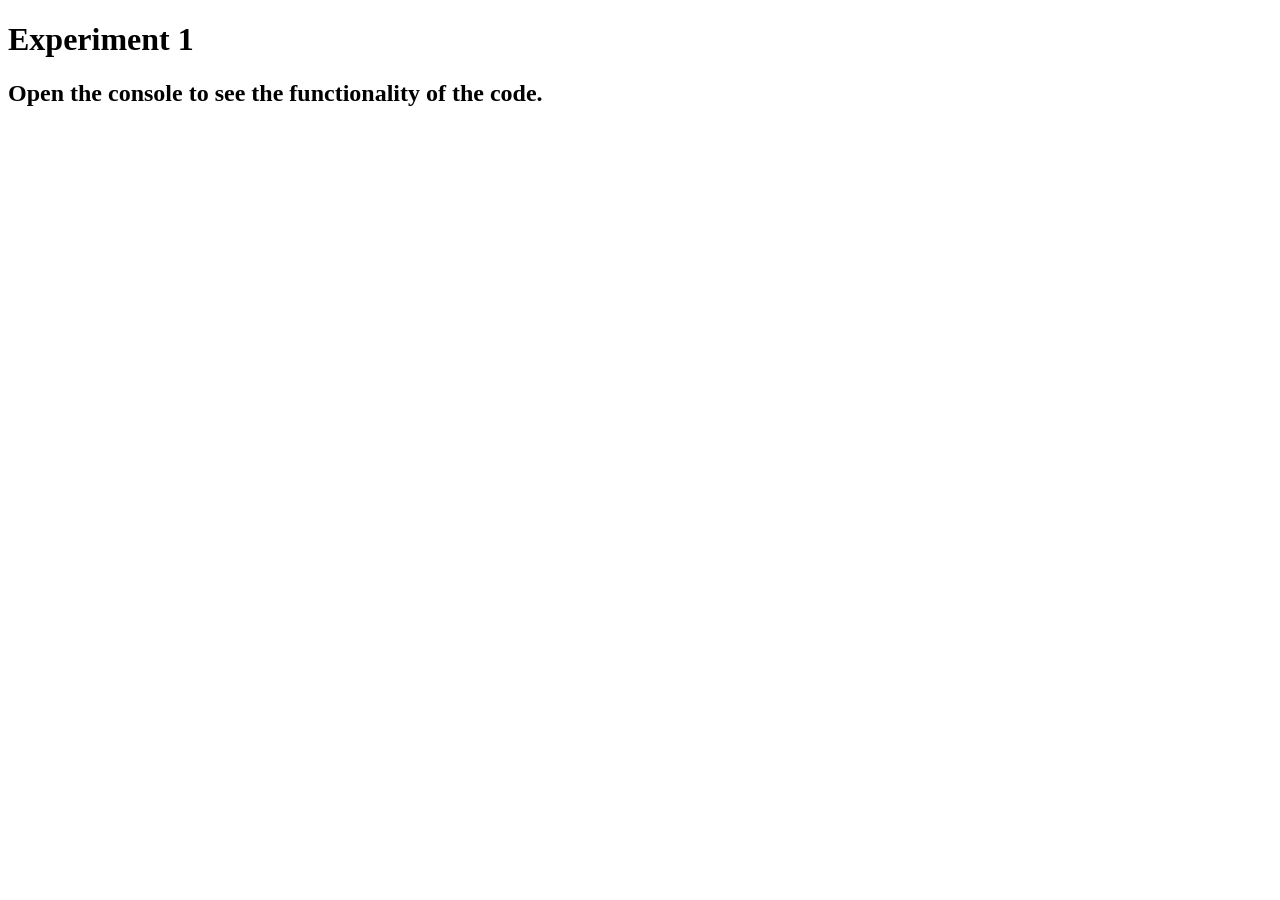
<file: exp/exp1.html>
<!DOCTYPE html>
<html lang="en">

<head>
    <meta charset="UTF-8">
    <meta name="viewport" content="width=device-width, initial-scale=1.0">

    <title>Experiment 1</title>
</head>

<body>

    <h1>Experiment 1</h1>

    <h2>Open the console to see the functionality of the code.</h2>

    <script>
        // This program counts from 1 to 10 and says if each number is small or big.

        // SEQUENCE: Start by printing a message in the console.
        console.log("Starting the number experiment!");

        // LOOP: Count from 1 to 10.
        for (var i = 1; i < 11; i++) {

            // SELECTION: Check if the number is less than 5.
            if (i < 5) {
                console.log(`The number ${i} is small.`);
            } else {
                console.log(`The number ${i} is getting big.`);
            }
        }

        console.log("The experiment is finished!");
    </script>

</body>

</html>
</file>
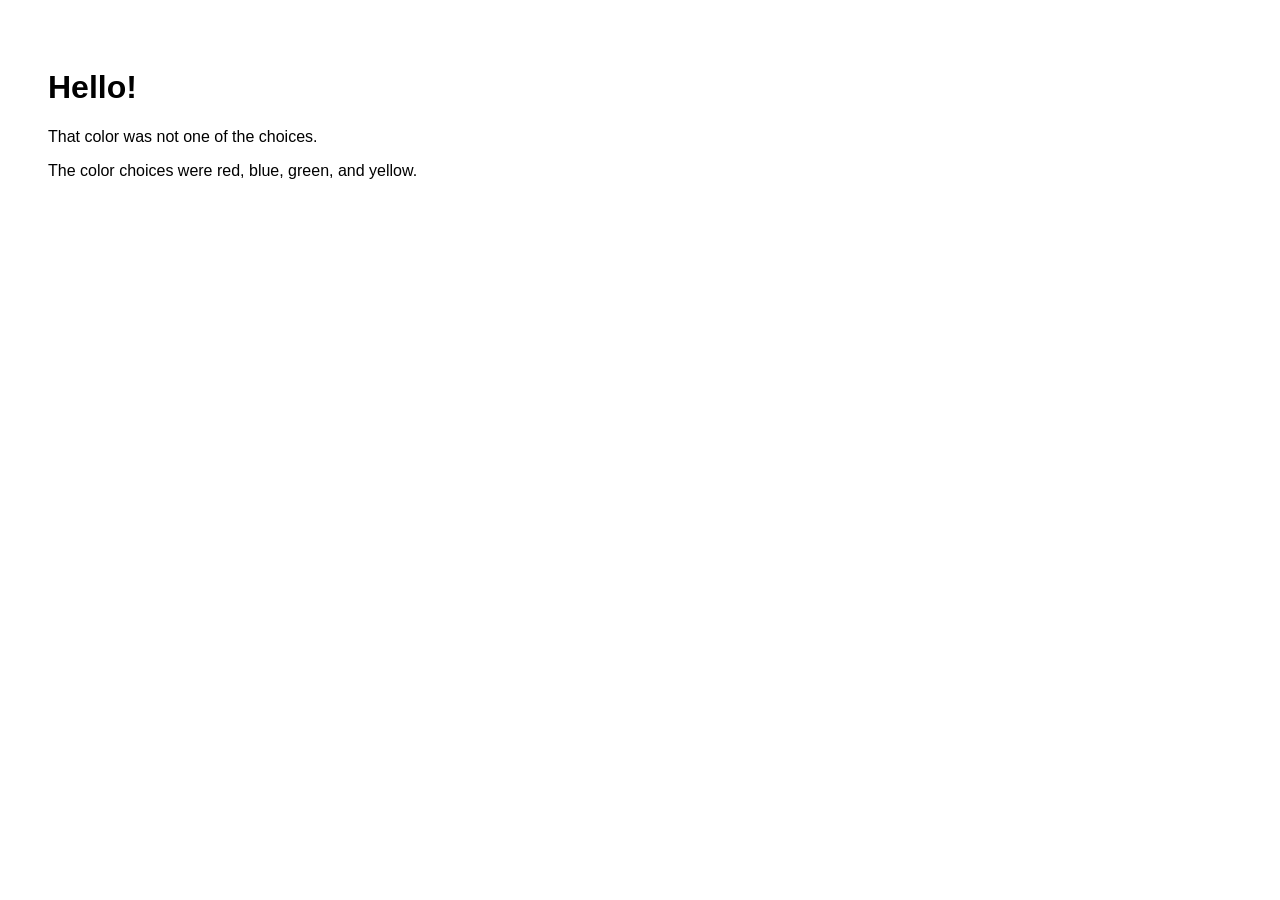
<file: exp/exp2.html>
<!DOCTYPE html>
<html lang="en">

<head>
    <meta charset="UTF-8">
    <meta name="viewport" content="width=device-width, initial-scale=1.0">
    <title>Experiment 2</title>

    <style>
        body {
            font-family: Arial;
            padding: 40px;
        }
    </style>
</head>

<body>

    <h1 id="greeting">Experiment 2</h1>

    <p id="message"></p>

    <p id="choices"></p>

    <script>
        // This program asks the user for their name and favorite color, checks the color against a list, and changes the page based on their answers.

        var yourName = prompt("What is your name?", "");
        var yourColor = prompt("Choose a favorite color: red, blue, green, or yellow", "");

        var colors = ["red", "blue", "green", "yellow"];

        function makeGreeting( name ){

            var greeting;

            if(name == null || name == ''){
                greeting = "Hello!";

            } else {
                greeting = `Hello ${name}!`;
            }

            return greeting;
        }

        function checkColor( color, choices ){

            var result = "none";

            if(color == null || color == ''){
                result = "none";

            } else {
                var lowerColor = color.toLowerCase();

                for( var i=0; i<choices.length; i++){

                    if(lowerColor == choices[i]){
                        result = choices[i];
                    }
                }
            }

            return result;
        }

        function showPage( name, color, choices ){

            var greeting = makeGreeting(name);
            var selectedColor = checkColor(color, choices);

            document.querySelector('#greeting').innerHTML = greeting;

            if(selectedColor == "none"){
                document.querySelector('#message').innerHTML =
                    "That color was not one of the choices.";

            } else {
                document.querySelector('body').style.backgroundColor = selectedColor;

                document.querySelector('#message').innerHTML =
                    `You chose ${selectedColor} as your favorite color.`;
            }

            document.querySelector('#choices').innerHTML =
                "The color choices were red, blue, green, and yellow.";
        }

        showPage(yourName, yourColor, colors);
    </script>

</body>

</html>
</file>
